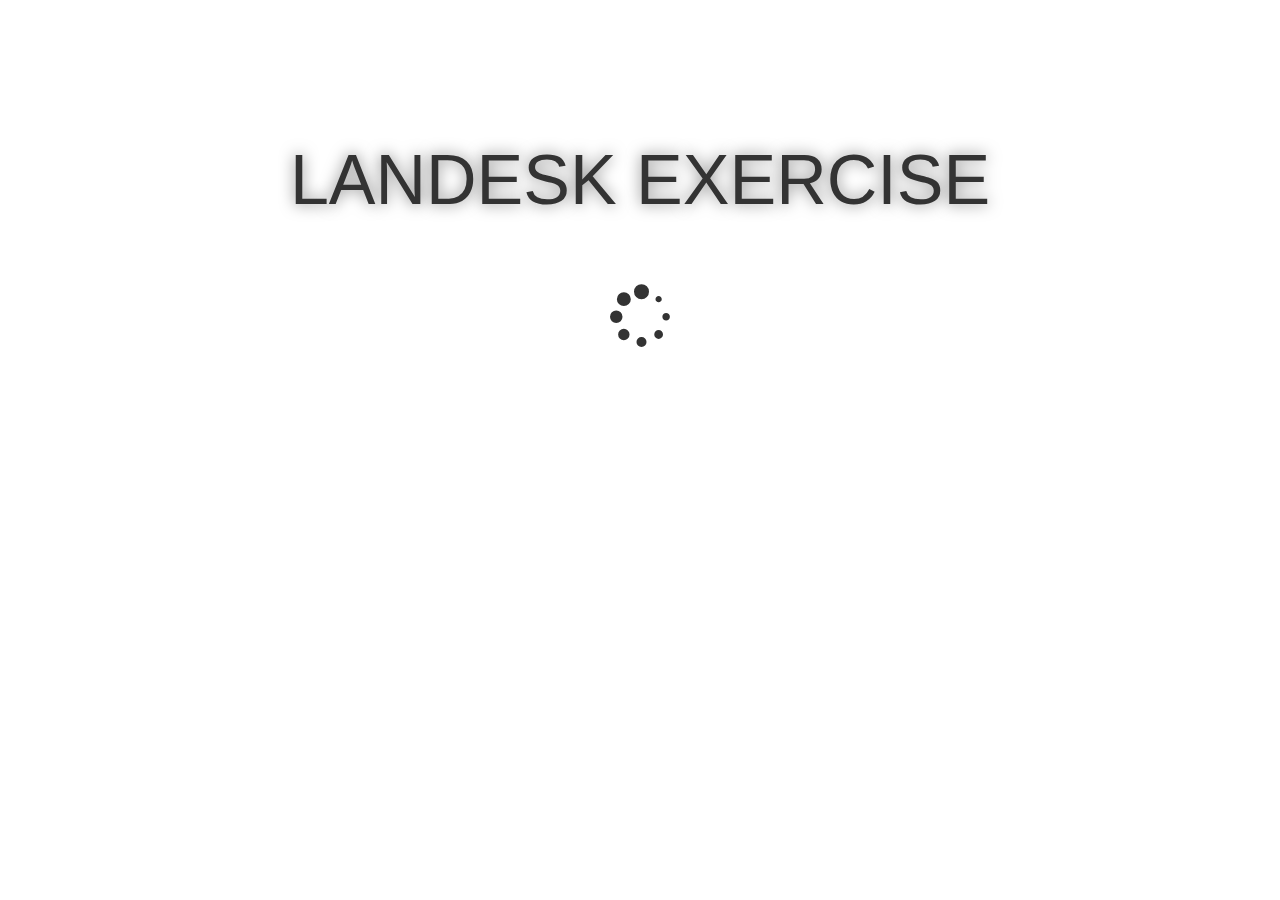
<file: client/index.html>
<!DOCTYPE html>
<html>
    <head>
        <link rel="stylesheet" href="lib/bootstrap/css/bootstrap.min.css" />
        <link rel="stylesheet" href="lib/font-awesome/css/font-awesome.min.css" />
        <link rel="stylesheet" href="lib/durandal/css/durandal.css" />
        <link rel="stylesheet" href="css/starterkit.css" />
        
    </head>
    <body>
        <div id="applicationHost">
            <div class="splash">
                <div class="message">
                    Landesk Exercise
                </div>
                <i class="fa fa-spinner fa-spin"></i>
            </div>
        </div>

        <script src="lib/require/require.js" data-main="app/main"></script>
    </body>
</html>
</file>
<file: client/lib/durandal/css/durandal.css>
/*!
 * Durandal 2.1.0 Copyright (c) 2012 Blue Spire Consulting, Inc. All Rights Reserved.
 * Available via the MIT license.
 * see: http://durandaljs.com or https://github.com/BlueSpire/Durandal for details
 */

.modalBlockout {
    position: fixed;
    top: 0;
    left: 0;
    width: 100%;
    height: 100%;
    background: black;
    opacity: 0;

    pointer-events: auto;

    -webkit-backface-visibility: hidden;

    -webkit-transition: opacity 0.1s linear;
    -moz-transition: opacity 0.1s linear;
    -o-transition: opacity 0.1s linear;
    transition: opacity 0.1s linear;
}

.modalHost {
    top: 50%;
    left: 50%;
    position: fixed;
    opacity: 0;

    -webkit-backface-visibility: hidden;

    -webkit-transition: opacity 0.1s linear;
    -moz-transition: opacity 0.1s linear;
    -o-transition: opacity 0.1s linear;
    transition: opacity 0.1s linear;
}

.messageBox {
    min-width: 300px;
}

.durandal-view-404 {
    color: red;
    margin: 8px 0;
    padding: 8px;

    -webkit-box-shadow: 0 3px 7px rgba(0, 0, 0, 0.3);
    -moz-box-shadow: 0 3px 7px rgba(0, 0, 0, 0.3);
    box-shadow: 0 3px 7px rgba(0, 0, 0, 0.3);

    border: 1px solid #999;
    border: 1px solid rgba(0, 0, 0, 0.3);
    -webkit-border-radius: 6px;
    -moz-border-radius: 6px;
    border-radius: 6px;
}

@-webkit-keyframes fadeOut {
    0% {opacity: 1;}
    100% {opacity: 0;}
}

@-moz-keyframes fadeOut {
    0% {opacity: 1;}
    100% {opacity: 0;}
}

@-o-keyframes fadeOut {
    0% {opacity: 1;}
    100% {opacity: 0;}
}

@keyframes fadeOut {
    0% {opacity: 1;}
    100% {opacity: 0;}
}

.entrance-out {
    -webkit-animation-fill-mode:both;
    -moz-animation-fill-mode:both;
    -ms-animation-fill-mode:both;
    -o-animation-fill-mode:both;
    animation-fill-mode:both;
    -webkit-animation-duration:0.1s;
    -moz-animation-duration:0.1s;
    -ms-animation-duration:0.1s;
    -o-animation-duration:0.1s;
    animation-duration:0.1s;
    -webkit-animation-name: fadeOut;
    -moz-animation-name: fadeOut;
    -o-animation-name: fadeOut;
    animation-name: fadeOut;
}

@-webkit-keyframes slideInRight {
    0% {
        opacity: 0;
        -webkit-transform: translateX(20px);
    }

    100% {
        opacity: 1;
        -webkit-transform: translateX(0);
    }
}

@-moz-keyframes slideInRight {
    0% {
        opacity: 0;
        -moz-transform: translateX(20px);
    }

    100% {
        opacity: 1;
        -moz-transform: translateX(0);
    }
}

@-o-keyframes slideInRight {
    0% {
        opacity: 0;
        -o-transform: translateX(20px);
    }

    100% {
        opacity: 1;
        -o-transform: translateX(0);
    }
}

@keyframes slideInRight {
    0% {
        opacity: 0;
        transform: translateX(20px);
    }

    100% {
        opacity: 1;
        transform: translateX(0);
    }
}

.entrance-in {
    -webkit-animation-fill-mode:both;
    -moz-animation-fill-mode:both;
    -ms-animation-fill-mode:both;
    -o-animation-fill-mode:both;
    animation-fill-mode:both;
    -webkit-animation-duration:0.5s;
    -moz-animation-duration:0.5s;
    -ms-animation-duration:0.5s;
    -o-animation-duration:0.5s;
    animation-duration:0.5s;
    -webkit-animation-name: slideInRight;
    -moz-animation-name: slideInRight;
    -o-animation-name: slideInRight;
    animation-name: slideInRight;
}

@-webkit-keyframes fadeIn {
    0% {opacity: 0;}
    100% {opacity: 1;}
}

@-moz-keyframes fadeIn {
    0% {opacity: 0;}
    100% {opacity: 1;}
}

@-o-keyframes fadeIn {
    0% {opacity: 0;}
    100% {opacity: 1;}
}

@keyframes fadeIn {
    0% {opacity: 0;}
    100% {opacity: 1;}
}

.entrance-in-fade {
    -webkit-animation-fill-mode:both;
    -moz-animation-fill-mode:both;
    -ms-animation-fill-mode:both;
    -o-animation-fill-mode:both;
    animation-fill-mode:both;
    -webkit-animation-duration:0.5s;
    -moz-animation-duration:0.5s;
    -ms-animation-duration:0.5s;
    -o-animation-duration:0.5s;
    animation-duration:0.5s;
    -webkit-animation-name: fadeIn;
    -moz-animation-name: fadeIn;
    -o-animation-name: fadeIn;
    animation-name: fadeIn;
}
</file>
<file: client/css/starterkit.css>
﻿/*!
 * Durandal 2.1.0 Copyright (c) 2012 Blue Spire Consulting, Inc. All Rights Reserved.
 * Available via the MIT license.
 * see: http://durandaljs.com or https://github.com/BlueSpire/Durandal for details
 */

.splash {
    text-align: center;
    margin: 10% 0 0 0;
}

.splash .message {
    font-size: 5em;
    line-height: 1.5em;
    -webkit-text-shadow: rgba(0, 0, 0, 0.5) 0 0 15px;
    text-shadow: rgba(0, 0, 0, 0.5) 0 0 15px;
    text-transform: uppercase;
}

.splash .fa-spinner {
    text-align: center;
    display: inline-block;
    font-size: 5em;
    margin-top: 50px;
}

.page-host {
    position: absolute;
    left: 0;
    right: 0;
    top: 50px;
    bottom: 0;
    overflow-x: hidden;
    overflow-y: auto;
}

section {
    margin: 0 20px;
}

.navbar-nav li.loader {
    margin: 12px 6px 0 6px;
    visibility: hidden;
}

.navbar-nav li.loader.active {
    visibility: visible;
}

.pictureDetail {
    max-width: 425px;
}
</file>
